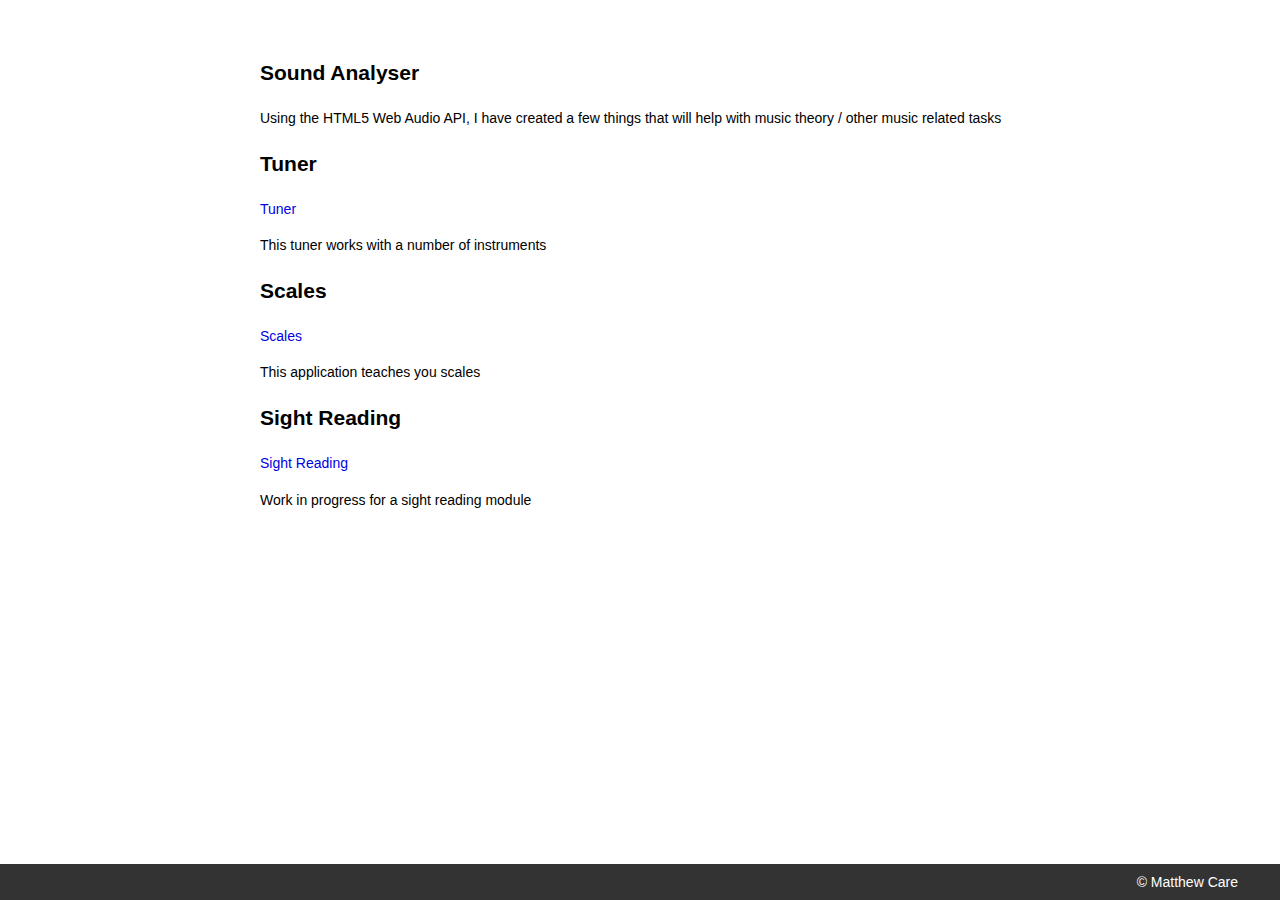
<file: index.html>
<!DOCTYPE html>
<html>
	<head>
		<meta charset="UTF-8">
		<meta name="author" content="Matthew Care">
		<link rel="stylesheet" href="css/style.css">
		<title>Tuner</title>
	</head>
	<body>
		<div id="container">
			<div id="content">
				<h2>Sound Analyser</h2>
				<p>Using the HTML5 Web Audio API, I have created a few things that will help with music theory / other music related tasks</p>

				<h2>Tuner</h2>
				<p><a href="tuner">Tuner</a></p>
				<p>This tuner works with a number of instruments</p>

				<h2>Scales</h2>
				<p><a href="scales">Scales</a></p>
				<p>This application teaches you scales</p>

				<h2>Sight Reading</h2>
				<p><a href="sight">Sight Reading</a></p>
				<p>Work in progress for a sight reading module</p>
			</div>

			<footer>
					<p>&copy; Matthew Care</p>
			</footer>
			
		</div>
	</body>
</html>
</file>
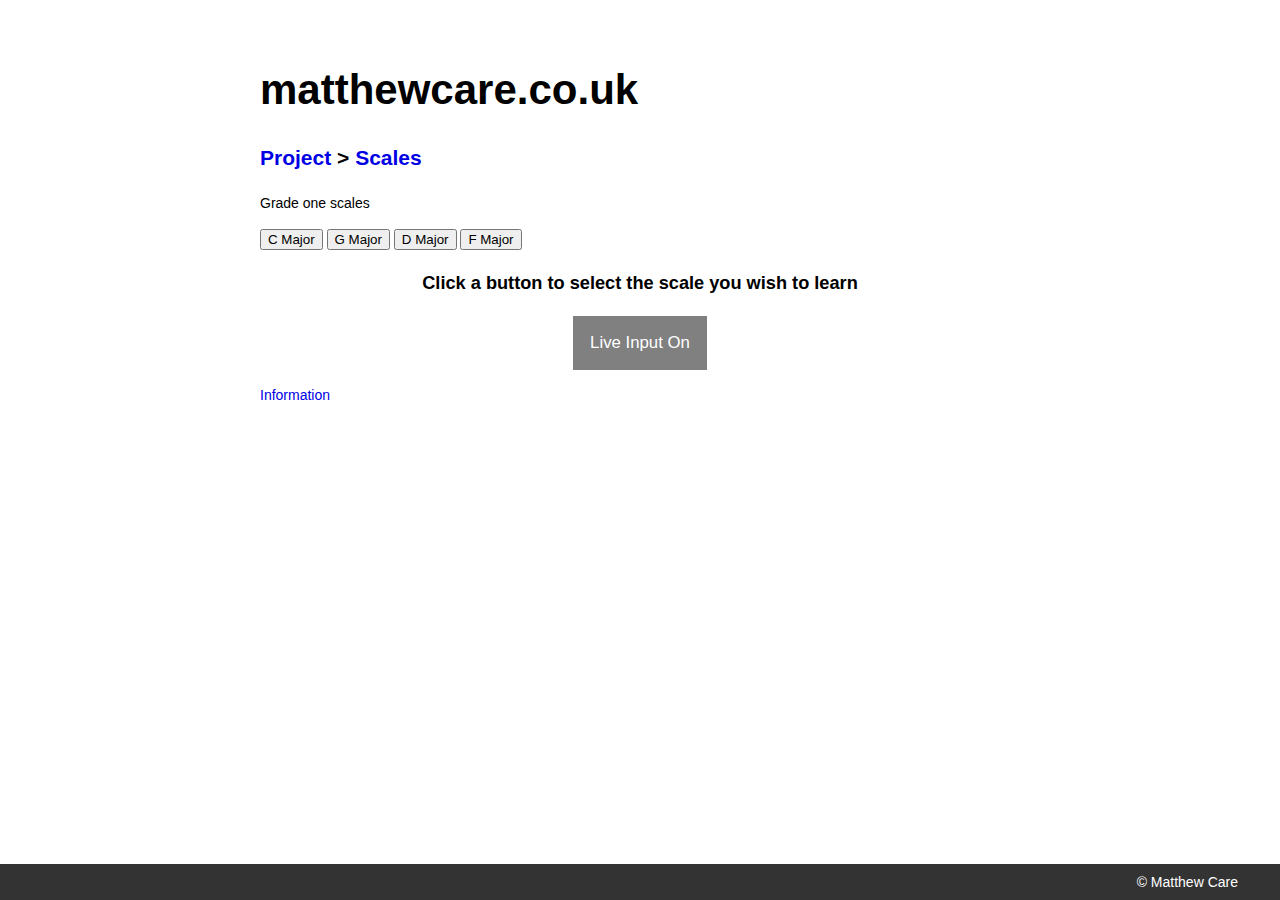
<file: scales/index.html>
<!DOCTYPE html>
<html>
	<head>
		<meta charset="UTF-8">
		<meta name="author" content="Matthew Care">
		<link rel="stylesheet" href="../css/style.css">
		<link rel="stylesheet" href="../css/scales.css">
		<script>
            (function(i,s,o,g,r,a,m){i['GoogleAnalyticsObject']=r;i[r]=i[r]||function(){
            (i[r].q=i[r].q||[]).push(arguments)},i[r].l=1*new Date();a=s.createElement(o),
            m=s.getElementsByTagName(o)[0];a.async=1;a.src=g;m.parentNode.insertBefore(a,m)
            })(window,document,'script','//www.google-analytics.com/analytics.js','ga');
            ga('create', 'UA-40851372-1', 'matthewcare.co.uk');
            ga('send', 'pageview');
        </script>
		<title>Scales</title>
	</head>
	<body>
		<div id="container">
			<header>
				<h1><a href="../..">matthewcare.co.uk</a></h1>
			</header>
			<div id="content">
				<h2><a href="..">Project</a> > <a href="">Scales</a></h2>

				<p>Grade one scales</p>
				<input type="button" value="C Major" id="CMAJOR" class="scales">
				<input type="button" value="G Major" id="GMAJOR" class="scales">
				<input type="button" value="D Major" id="DMAJOR" class="scales">
				<input type="button" value="F Major" id="FMAJOR" class="scales">
						
				<div id="">
					<div>
						<p id="currentScale">Click a button to select the scale you wish to learn</p>
					</div>

					<div>
						<p id="outputParagraph"></p>
					</div>
				</div>

				<input type="button" value="Live Input On" id="liveInputToggleBtn">
				
				<div id="info">
					<p><a href="information.html">Information</a></p>
				</div>			

			</div>

			<footer>
					<p>&copy; Matthew Care</p>
			</footer>
			
		</div>
		<script src="../js/scales.js"></script>
		<script src="../js/scaleAnalyser.js"></script>
		<script src="../js/math.js"></script>
		<script src="../js/main.js"></script>
	</body>
</html>
</file>
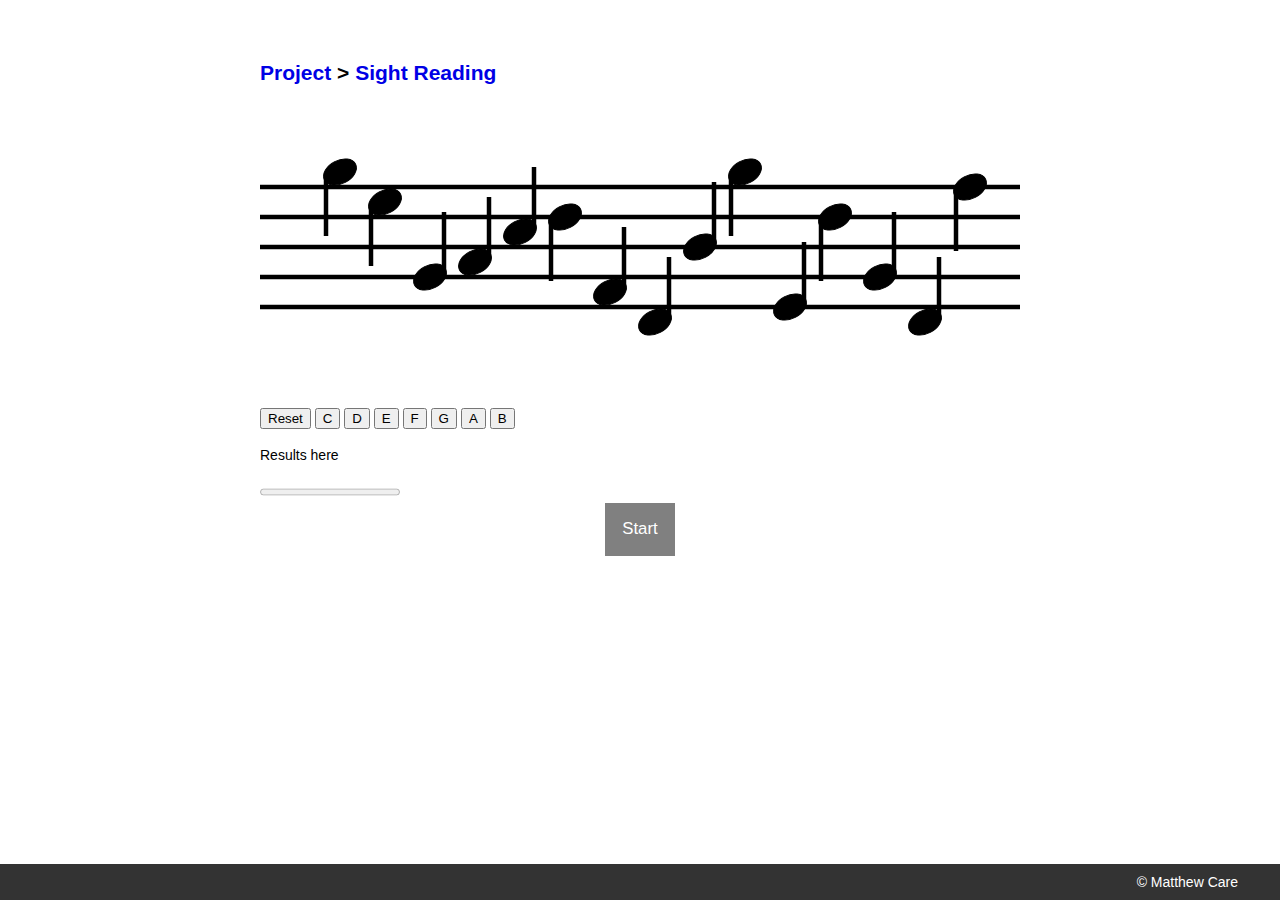
<file: sight/index.html>
<!DOCTYPE html>
<html>
	<head>
		<meta charset="UTF-8">
		<meta name="author" content="Matthew Care">
		<link rel="stylesheet" href="../css/style.css">
		<link rel="stylesheet" href="../css/sight.css">
		<title>Sight Reading</title>
	</head>
	<body>
		<div id="container">
			<div id="content">
				<h2><a href="..">Project</a> > <a href="">Sight Reading</a></h2>
				<svg id="svgWindow">
					<defs>
						<g id="noteTailUp">
							<line x1="94" y1="225.9" x2="94" y2="165" stroke-width="4.5" />
							<ellipse rx="17.4" ry="11.61" transform="translate(80 230) rotate(-27)"/>
						</g>
						<g id="noteTailDown">
							<line x1="66" y1="233.1" x2="66" y2="294" stroke-width="4.5" />
							<ellipse rx="17.4" ry="11.61" transform="translate(80 230) rotate(-27)"/>
						</g>
						<g id="noteStrikeThroughTailUp">
							<line x1="58.5" y1="230" x2="103.5" y2="230" stroke-width="4.5"/>
							<use xlink:href="#noteTailUp" />
						</g>
						<g id="noteStrikeThroughTailDown">
							<line x1="58.5" y1="230" x2="103.5" y2="230" stroke-width="4.5"/>
							<use xlink:href="#noteTailDown" />
						</g>
						<g id="noteUnderscoreTailUp">
							<line x1="58.5" y1="245" x2="103.5" y2="245" stroke-width="4.5"/>
							<use xlink:href="#noteTailUp" />
						</g>
						<g id="noteUnderscoreTailDown">
							<line x1="58.5" y1="245" x2="103.5" y2="245" stroke-width="4.5"/>
							<use xlink:href="#noteTailDown" />
						</g>
					</defs>


					<g id='stave'>
						<line x1="0" y1="80" x2="100%" y2="80" stroke="black" stroke-width="4.5"/>
						<line x1="0" y1="110" x2="100%" y2="110" stroke="black" stroke-width="4.5"/>
						<line x1="0" y1="140" x2="100%" y2="140" stroke="black" stroke-width="4.5"/>
						<line x1="0" y1="170" x2="100%" y2="170" stroke="black" stroke-width="4.5"/>
						<line x1="0" y1="200" x2="100%" y2="200" stroke="black" stroke-width="4.5"/>
					</g>

					<g id="drawArea">
					</g>

				</svg>
 
 				<button id="reset">Reset</button>
 				<button class="noteInputButton">C</button>
 				<button class="noteInputButton">D</button>
 				<button class="noteInputButton">E</button>
 				<button class="noteInputButton">F</button>
 				<button class="noteInputButton">G</button>
 				<button class="noteInputButton">A</button>
 				<button class="noteInputButton">B</button>
 				<p id="results">Results here</p>
 				<progress value="0" max="50" id="progressBar"></progress>
 				<button id="liveInputToggleBtn">Start</button>


			</div>

			<footer>
					<p>&copy; Matthew Care</p>
			</footer>
			
		</div>
		<script src="../js/sight.js"></script>
		<script src="../js/analyser.js"></script>
		<script src="../js/theMath.js"></script>
		<script src="../js/stream.js"></script>
	</body>
</html>
</file>
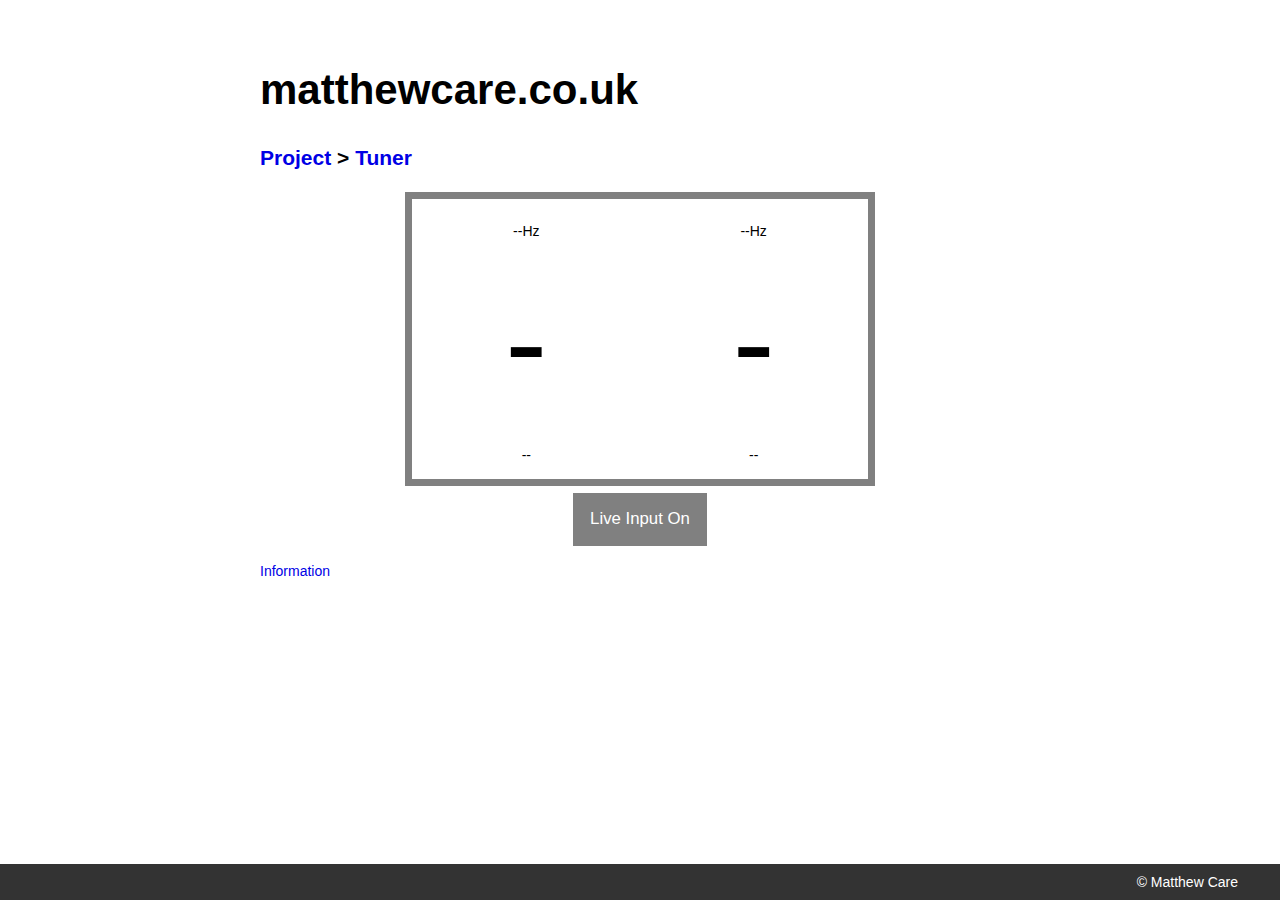
<file: tuner/index.html>
<!DOCTYPE html>
<html>
	<head>
		<meta charset="UTF-8">
		<meta name="author" content="Matthew Care">
		<link rel="stylesheet" href="../css/style.css">
		<script>
            (function(i,s,o,g,r,a,m){i['GoogleAnalyticsObject']=r;i[r]=i[r]||function(){
            (i[r].q=i[r].q||[]).push(arguments)},i[r].l=1*new Date();a=s.createElement(o),
            m=s.getElementsByTagName(o)[0];a.async=1;a.src=g;m.parentNode.insertBefore(a,m)
            })(window,document,'script','//www.google-analytics.com/analytics.js','ga');
            ga('create', 'UA-40851372-1', 'matthewcare.co.uk');
            ga('send', 'pageview');
        </script>
		<title>Tuner</title>
	</head>
	<body>
		<div id="container">
			<header>
				<h1><a href="../..">matthewcare.co.uk</a></h1>
			</header>
			<div id="content">
				<h2><a href="..">Project</a> > <a href="">Tuner</a></h2>

						
				<div id="display">
					<div id="live">
						<div class="pitch"><span id="livePitch">--</span>Hz</div>
						<div class="note"><span id="liveNote">-</span></div>   
						<div id="liveCent"><span id="liveCentAmount">--</span><span id="flat">cents &#9837;</span><span id="sharp">cents &#9839;</span></div>
					</div>

					<div id="wholeSample">
						<div class="pitch"><span id="wholeSamplePitch">--</span>Hz</div>
						<div class="note"><span id="wholeSampleNote">-</span></div>   
						<div id="wholeSampleCent"><span id="wholeSampleCentAmount">--</span><span id="flat">cents &#9837;</span><span id="sharp">cents &#9839;</span></div>
					</div>
				</div>

				<input type="button" value="Live Input On" id="liveInputToggleBtn">
				
				<div id="info">
					<p><a href="information.html">Information</a></p>
				</div>			

			</div>

			<footer>
					<p>&copy; Matthew Care</p>
			</footer>
			
		</div>
		<script src="../js/math.js"></script>
		<script src="../js/tunerAnalyser.js"></script>
		<script src="../js/main.js"></script>
	</body>
</html>
</file>
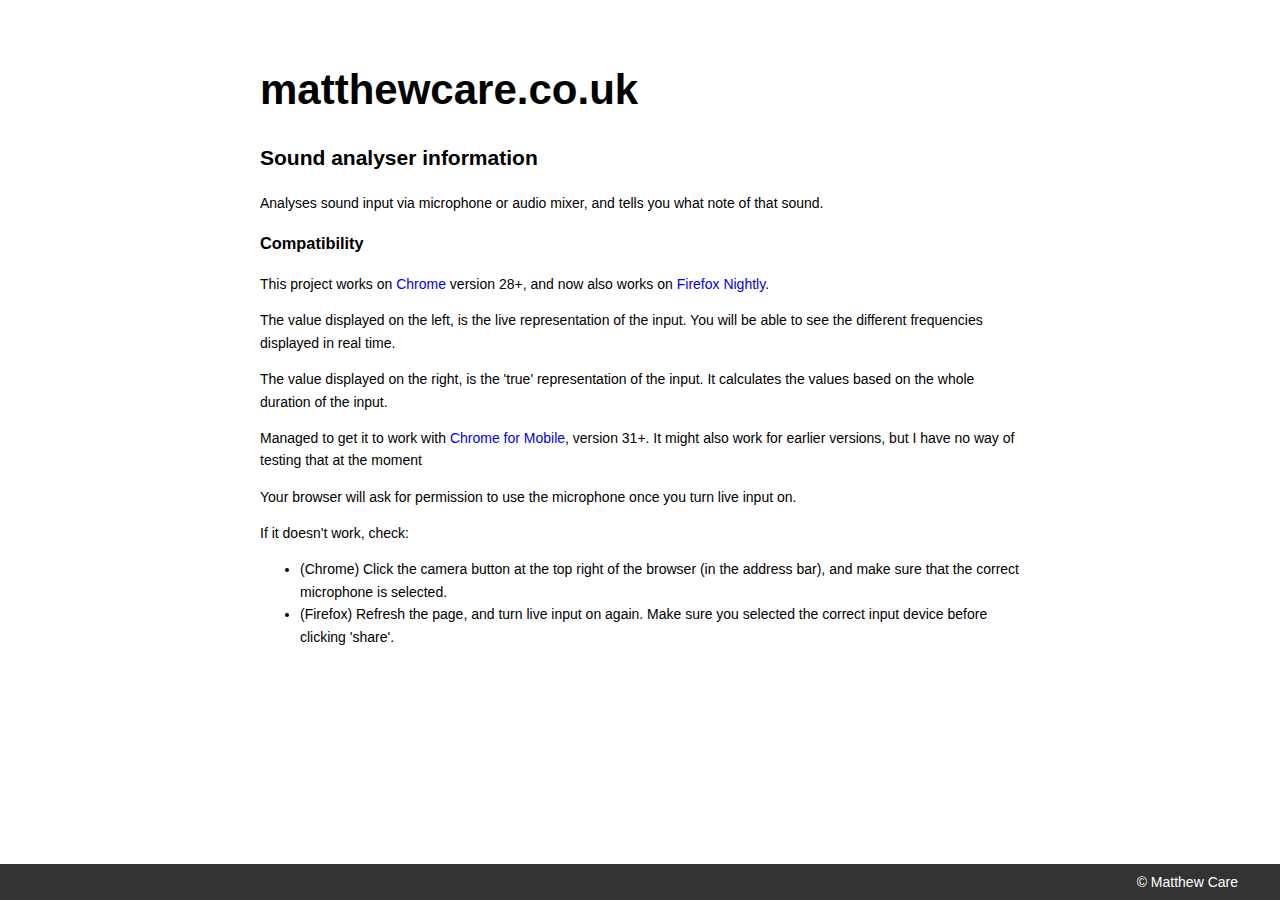
<file: information.html>
<!DOCTYPE html>
<html>
	<head>
		<meta charset="UTF-8">
		<meta name="author" content="Matthew Care">
		<link rel="stylesheet" href="css/style.css">
		<title>Sound analyser</title>
	</head>
	<body>
		<div id="container">
			<header>
				<h1><a href="../index.html">matthewcare.co.uk</a></h1>
			</header>
			<div id="content">
				<h2>Sound analyser information</h2>
				<p>Analyses sound input via microphone or audio mixer, and tells you what note of that sound.</p>
				<h3>Compatibility</h3>
				<p>This project works on <a href="https://www.google.com/intl/en/chrome/browser/" target="_blank">Chrome</a> version 28+, and now also works on <a href="http://nightly.mozilla.org/" target="_blank">Firefox Nightly</a>.</p>
				<p>The value displayed on the left, is the live representation of the input. You will be able to see the different frequencies displayed in real time.</p>
				<p>The value displayed on the right, is the 'true' representation of the input. It calculates the values based on the whole duration of the input.</p>
				<p>Managed to get it to work with <a href="http://www.google.co.uk/intl/en/chrome/browser/mobile/" target="_blank">Chrome for Mobile</a>, version 31+. It might also work for earlier versions, but I have no way of testing that at the moment</p> 
				<p>Your browser will ask for permission to use the microphone once you turn live input on.</p>

				<p>If it doesn't work, check:</p>
				<ul>
					<li>(Chrome) Click the camera button at the top right of the browser (in the address bar), and make sure that the correct microphone is selected.</li>
					<li>(Firefox) Refresh the page, and turn live input on again. Make sure you selected the correct input device before clicking 'share'.</li>
				</ul>
			</div>

			<footer>
					<p>&copy; Matthew Care</p>
			</footer>
			
		</div>
	</body>
</html>
</file>
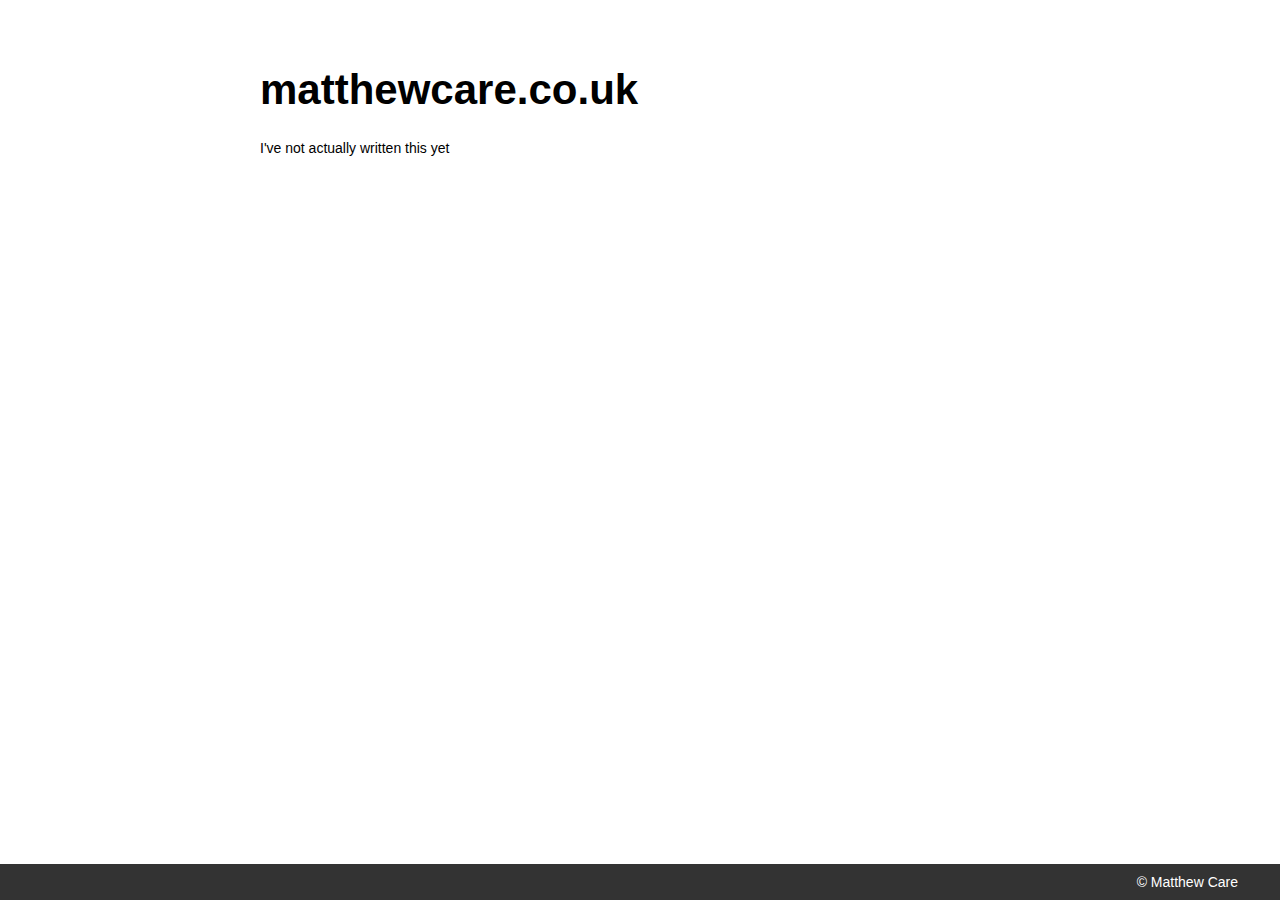
<file: scales/information.html>
<!DOCTYPE html>
<html>
	<head>
		<meta charset="UTF-8">
		<meta name="author" content="Matthew Care">
		<link rel="stylesheet" href="../css/style.css">
		<title></title>
	</head>
	<body>
		<div id="container">
			<header>
				<h1><a href="../..">matthewcare.co.uk</a></h1>
			</header>
			<div id="content">
				<p>I've not actually written this yet</p>
			</div>

			<footer>
					<p>&copy; Matthew Care</p>
			</footer>
			
		</div>
	</body>
</html>
</file>
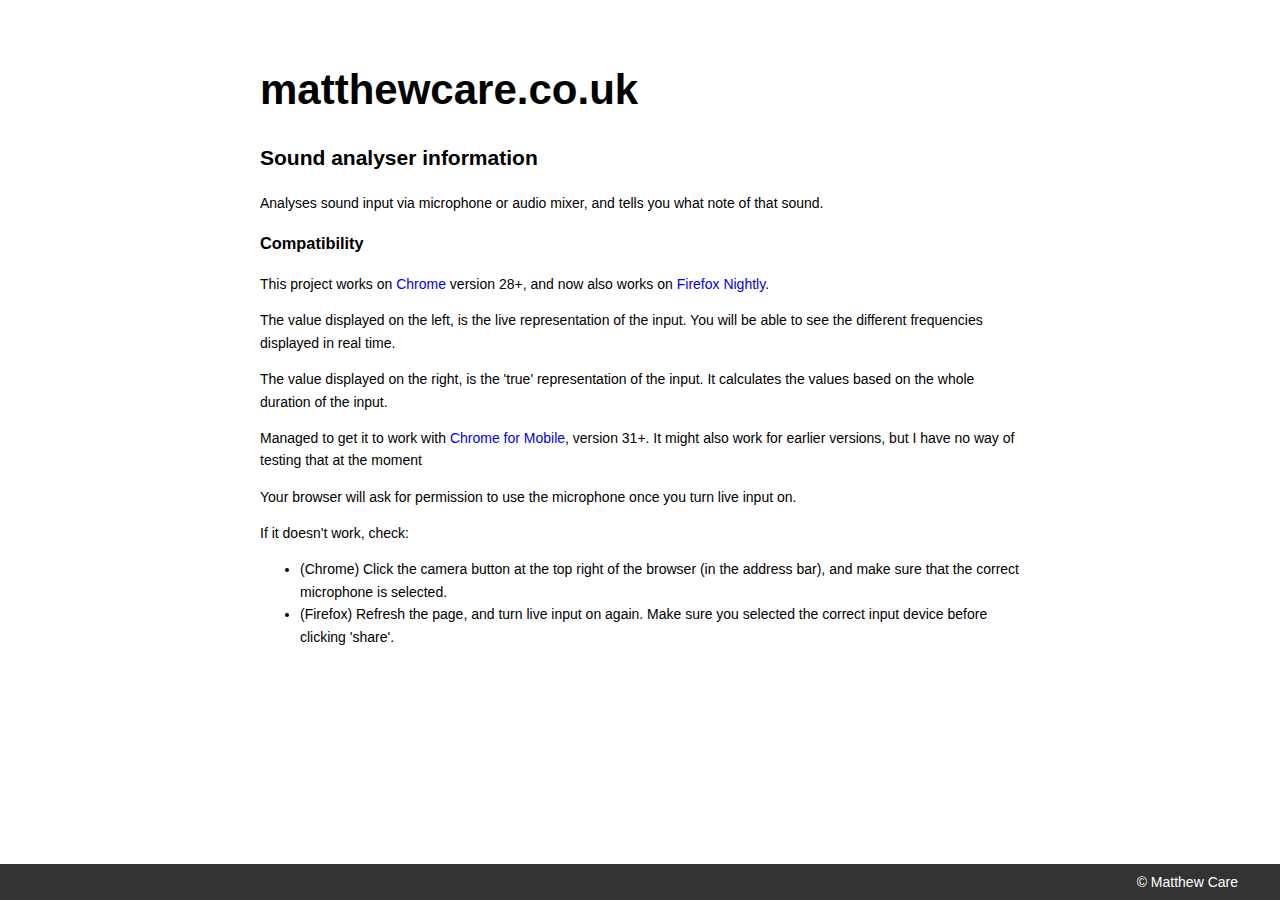
<file: tuner/information.html>
<!DOCTYPE html>
<html>
	<head>
		<meta charset="UTF-8">
		<meta name="author" content="Matthew Care">
		<link rel="stylesheet" href="../css/style.css">
		<title>Sound analyser</title>
	</head>
	<body>
		<div id="container">
			<header>
				<h1><a href="../..">matthewcare.co.uk</a></h1>
			</header>
			<div id="content">
				<h2>Sound analyser information</h2>
				<p>Analyses sound input via microphone or audio mixer, and tells you what note of that sound.</p>
				<h3>Compatibility</h3>
				<p>This project works on <a href="https://www.google.com/intl/en/chrome/browser/" target="_blank">Chrome</a> version 28+, and now also works on <a href="http://nightly.mozilla.org/" target="_blank">Firefox Nightly</a>.</p>
				<p>The value displayed on the left, is the live representation of the input. You will be able to see the different frequencies displayed in real time.</p>
				<p>The value displayed on the right, is the 'true' representation of the input. It calculates the values based on the whole duration of the input.</p>
				<p>Managed to get it to work with <a href="http://www.google.co.uk/intl/en/chrome/browser/mobile/" target="_blank">Chrome for Mobile</a>, version 31+. It might also work for earlier versions, but I have no way of testing that at the moment</p> 
				<p>Your browser will ask for permission to use the microphone once you turn live input on.</p>

				<p>If it doesn't work, check:</p>
				<ul>
					<li>(Chrome) Click the camera button at the top right of the browser (in the address bar), and make sure that the correct microphone is selected.</li>
					<li>(Firefox) Refresh the page, and turn live input on again. Make sure you selected the correct input device before clicking 'share'.</li>
				</ul>
			</div>

			<footer>
					<p>&copy; Matthew Care</p>
			</footer>
			
		</div>
	</body>
</html>
</file>
<file: css/style.css>
body {
	color: black;
	font: 14px/1.6 "HelveticaNeue-Light", "Helvetica Neue Light", "Helvetica Neue", Helvetica, Arial, sans-serif;
	background: #FFFFFF;
	min-width: 400px;
	margin: 4em;
}

h1 {
	font-size: 300%;
	margin: 0;
}

h1 a, h1 a:hover {
	text-decoration: none;
	color: #000000;
}

h2 {
	font-size: 150%;
}

a {
	text-decoration: none;
	color: #0000E5;
}

a:hover {
	text-decoration: underline;
}

#container {
	max-width: 760px;
	margin: 0 auto;
}

footer {
	color: #FFF;
	position: fixed;
	left: 0em;
	bottom: 0em;
	min-width: 400px;
	width: 100%;
	background: #333;
	z-index: 2;
}

footer p {
	padding: 0.5em 3em 0.5em 0;
	margin: 0;
    text-align: right;
}

#liveInputToggleBtn {
	font-size: 120%;
	padding: 1em;
	display: block;
	margin: 0 auto;
	background-color: #808080;
    color: #FFF;
    cursor: pointer;
    border: none;
}

#liveInputToggleBtn:hover {
    background: #333;
}

#liveNote, #wholeSampleNote { 
	font-size: 900%; 
}

#display { 
	width: 60%;
	height: 20em;
	border: 0.5em solid #808080;
	text-align: center;
	margin: 0.5em auto;
}

#live, #wholeSample {
	display: inline-block;
	width: 49%;
}

.pitch {
	padding-top: 1.5em;
}

#flat, #sharp { 
	display: none; 
}

.flat #flat, .sharp #sharp {
	display: inline-block;
}
</file>
<file: css/scales.css>
#currentScale {
	text-align: center;
	font-weight: bold;
	font-size: 130%;
}

#outputParagraph {
	text-align: center;
}

#correct {
	color: #7FFF00;
}

#incorrect {
	color: red;
}
</file>
<file: css/sight.css>
#svgWindow {
	width: 100%;
	height: 21em;
}

.correct {
	fill: green;
	stroke: green;
}
</file>
